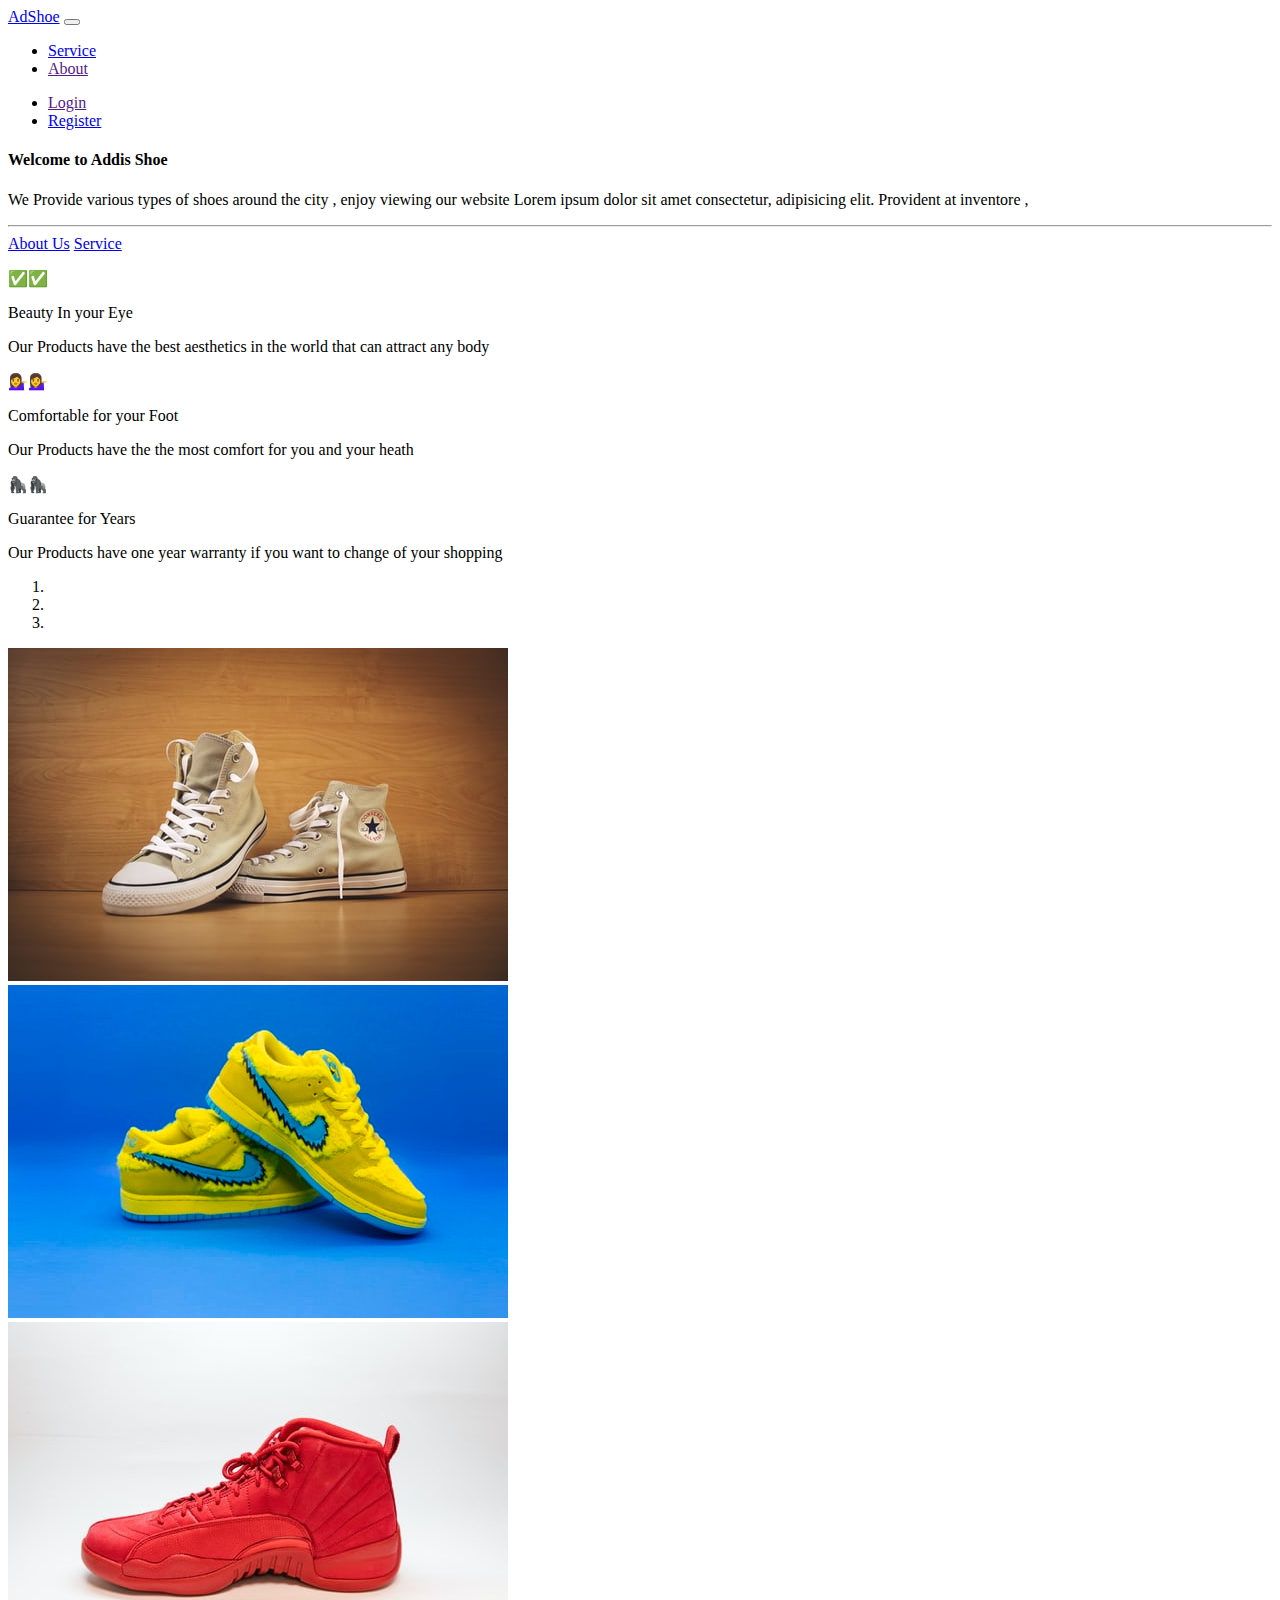
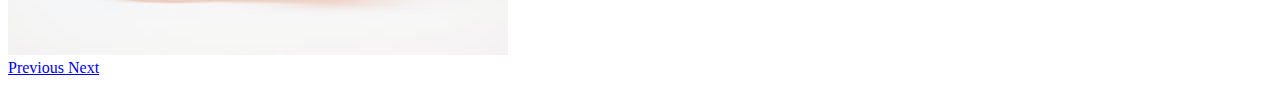
<file: Lab 01(ShoePurchaseWebsite)/index.html>
<!DOCTYPE html>
<html lang="en">

<head>
    <meta charset="UTF-8">
    <meta name="viewport" content="width=device-width, initial-scale=1.0">
    <title>Shoe Purchase Website</title>

    <!-- Bootstrap CSS CDN  -->
    <!-- You can Replace it with Local File on /assets/css/bootstrap.css -->
    <!-- Uncomment the line below .... -->

    <!-- <link rel="stylesheet" href="assets/css/bootstrap.min.css"> -->

    <link rel="stylesheet" href="https://cdn.jsdelivr.net/npm/bootstrap@4.5.3/dist/css/bootstrap.min.css" integrity="sha384-TX8t27EcRE3e/ihU7zmQxVncDAy5uIKz4rEkgIXeMed4M0jlfIDPvg6uqKI2xXr2" crossorigin="anonymous">

</head>

<body>

    <!-- Adding Navigation  -->
    <nav class="navbar navbar-expand-md navbar-dark bg-dark sticky-top">

        <!--  Adding a Logo on the left corner -->
        <a class="navbar-brand" href="index.html">AdShoe</a>

        <button class="navbar-toggler" type="button" data-toggle="collapse" data-target="#colNav" aria-controls="navbarSupportedContent" aria-expanded="false" aria-label="Toggle navigation">

            <span class="navbar-toggler-icon"></span>
      
       </button>



        <!-- Adding Collapse Target Div  -->
        <div class="collapse navbar-collapse" id="colNav">


            <!--  right sided navigation items  -->

            <ul class="navbar-nav ">

                <li class="nav-item">
                    <a class="nav-link" href="services.html">Service</a>
                </li>
                <li class="nav-item">
                    <a class="nav-link" href="">About</a>
                </li>

            </ul>


            <!-- To the left side side  -->
            <ul class="navbar-nav ml-auto">

                <li class="nav-item">
                    <a class="nav-link" href="">Login</a>
                </li>
                <li class="nav-item">
                    <a class="nav-link" href="register.html">Register</a>
                </li>

            </ul>

        </div>

    </nav>

    <!-- End of Navigation Code  -->

    <!-- Content on the center ... -->
    <div class="container-fluid">




        <!-- Adding Header/Hero Section  using Jumbotron -->

        <div class="jumbotron jumbotron-fluid">

            <div class="container">
                <h4>Welcome to Addis Shoe</h4>

                <p>We Provide various types of shoes around the city , enjoy viewing our website Lorem ipsum dolor sit amet consectetur, adipisicing elit. Provident at inventore ,</p>

                <hr class="my-4">

                <a class="btn btn-outline-info btn-lg" href="about.html">About Us</a>
                <a class="btn btn-info btn-lg" href="service.html">Service</a>
            </div>
        </div>

        <!-- End of Header/ Jumbotron -->



        <!-- Features Section with Grid  -->

        <!-- Features of Our Shoe -->
        <div class="row text-center px-4">

            <div class="col-lg-4">
                <p>✅✅</p>

                <p class="font-weight-bold"> Beauty In your Eye</p>
                <p>Our Products have the best aesthetics in the world that can attract any body</p>
            </div>

            <div class="col-lg-4">
                <p>💁‍♀️💁‍♀️</p>
                <p class="font-weight-bold"> Comfortable for your Foot</p>
                <p>Our Products have the the most comfort for you and your heath</p>
            </div>

            <div class="col-lg-4">
                <p>🦍🦍</p>
                <p class="font-weight-bold"> Guarantee for Years </p>
                <p>Our Products have one year warranty if you want to change of your shopping</p>
            </div>
        </div>

        <!-- End of Features Section  -->


        <!-- Adding Carousel for showing latest product's  -->

        <!-- Some of the products from store -->
        <div id="MySlide" class="carousel slide my-4" data-ride="carousel">

            <!-- Adding Indicators  -->

            <ol class="carousel-indicators">
                <li data-target="#MySlide" data-slide-to="0" class="active"></li>
                <li data-target="#MySlide" data-slide-to="1"></li>
                <li data-target="#MySlide" data-slide-to="2"></li>
            </ol>
            <!-- End of Indicators  -->
            <div class="carousel-inner">
                <div class="carousel-item active">
                    <img src="assets/img/Shoe1.jpg" class="d-block w-100" alt="...">
                </div>
                <div class="carousel-item">
                    <img src="assets/img/Shoe2.jpg" class="d-block w-100" alt="...">
                </div>
                <div class="carousel-item">
                    <img src="assets/img/Shoe3.jpg" class="d-block w-100" alt="...">
                </div>
            </div>
            <!-- Adding Next/Prev  -->
            <a class="carousel-control-prev" href="#MySlide" role="button" data-slide="prev">
                <span class="carousel-control-prev-icon bg-info" aria-hidden="true"></span>
                <span class="sr-only">Previous</span>
            </a>
            <a class="carousel-control-next" href="#MySlide" role="button" data-slide="next">
                <span class="carousel-control-next-icon bg-info" aria-hidden="true"></span>
                <span class="sr-only">Next</span>
            </a>

            <!-- End of Next/Prev -->
        </div>


        <!-- End of carousel -->




    </div>
    <!-- End of Container  -->






















    <!-- Optional JavaScript; choose one of the two! -->

    <!-- Option 1: jQuery and Bootstrap Bundle (includes Popper) -->
    <script src="https://code.jquery.com/jquery-3.5.1.slim.min.js" integrity="sha384-DfXdz2htPH0lsSSs5nCTpuj/zy4C+OGpamoFVy38MVBnE+IbbVYUew+OrCXaRkfj" crossorigin="anonymous"></script>
    <script src="https://cdn.jsdelivr.net/npm/bootstrap@4.5.3/dist/js/bootstrap.bundle.min.js" integrity="sha384-ho+j7jyWK8fNQe+A12Hb8AhRq26LrZ/JpcUGGOn+Y7RsweNrtN/tE3MoK7ZeZDyx" crossorigin="anonymous"></script>

    <!-- Option 2: jQuery, Popper.js, and Bootstrap JS
    <script src="https://code.jquery.com/jquery-3.5.1.slim.min.js" integrity="sha384-DfXdz2htPH0lsSSs5nCTpuj/zy4C+OGpamoFVy38MVBnE+IbbVYUew+OrCXaRkfj" crossorigin="anonymous"></script>
    <script src="https://cdn.jsdelivr.net/npm/popper.js@1.16.1/dist/umd/popper.min.js" integrity="sha384-9/reFTGAW83EW2RDu2S0VKaIzap3H66lZH81PoYlFhbGU+6BZp6G7niu735Sk7lN" crossorigin="anonymous"></script>
    <script src="https://cdn.jsdelivr.net/npm/bootstrap@4.5.3/dist/js/bootstrap.min.js" integrity="sha384-w1Q4orYjBQndcko6MimVbzY0tgp4pWB4lZ7lr30WKz0vr/aWKhXdBNmNb5D92v7s" crossorigin="anonymous"></script>
    -->



    <!-- You can Replace it with Local File on /assets/js/-->
    <!-- Uncomment the line below ....and remove the above codes for script includes  -->

    <!-- <script src="assets/js/jquery.js"></script>
    <script src="assets/js/bootstrap.bundle.min.js"></script>
    <script src="assets/js/bootstrap.min.js"></script> -->

</body>

</html>
</file>
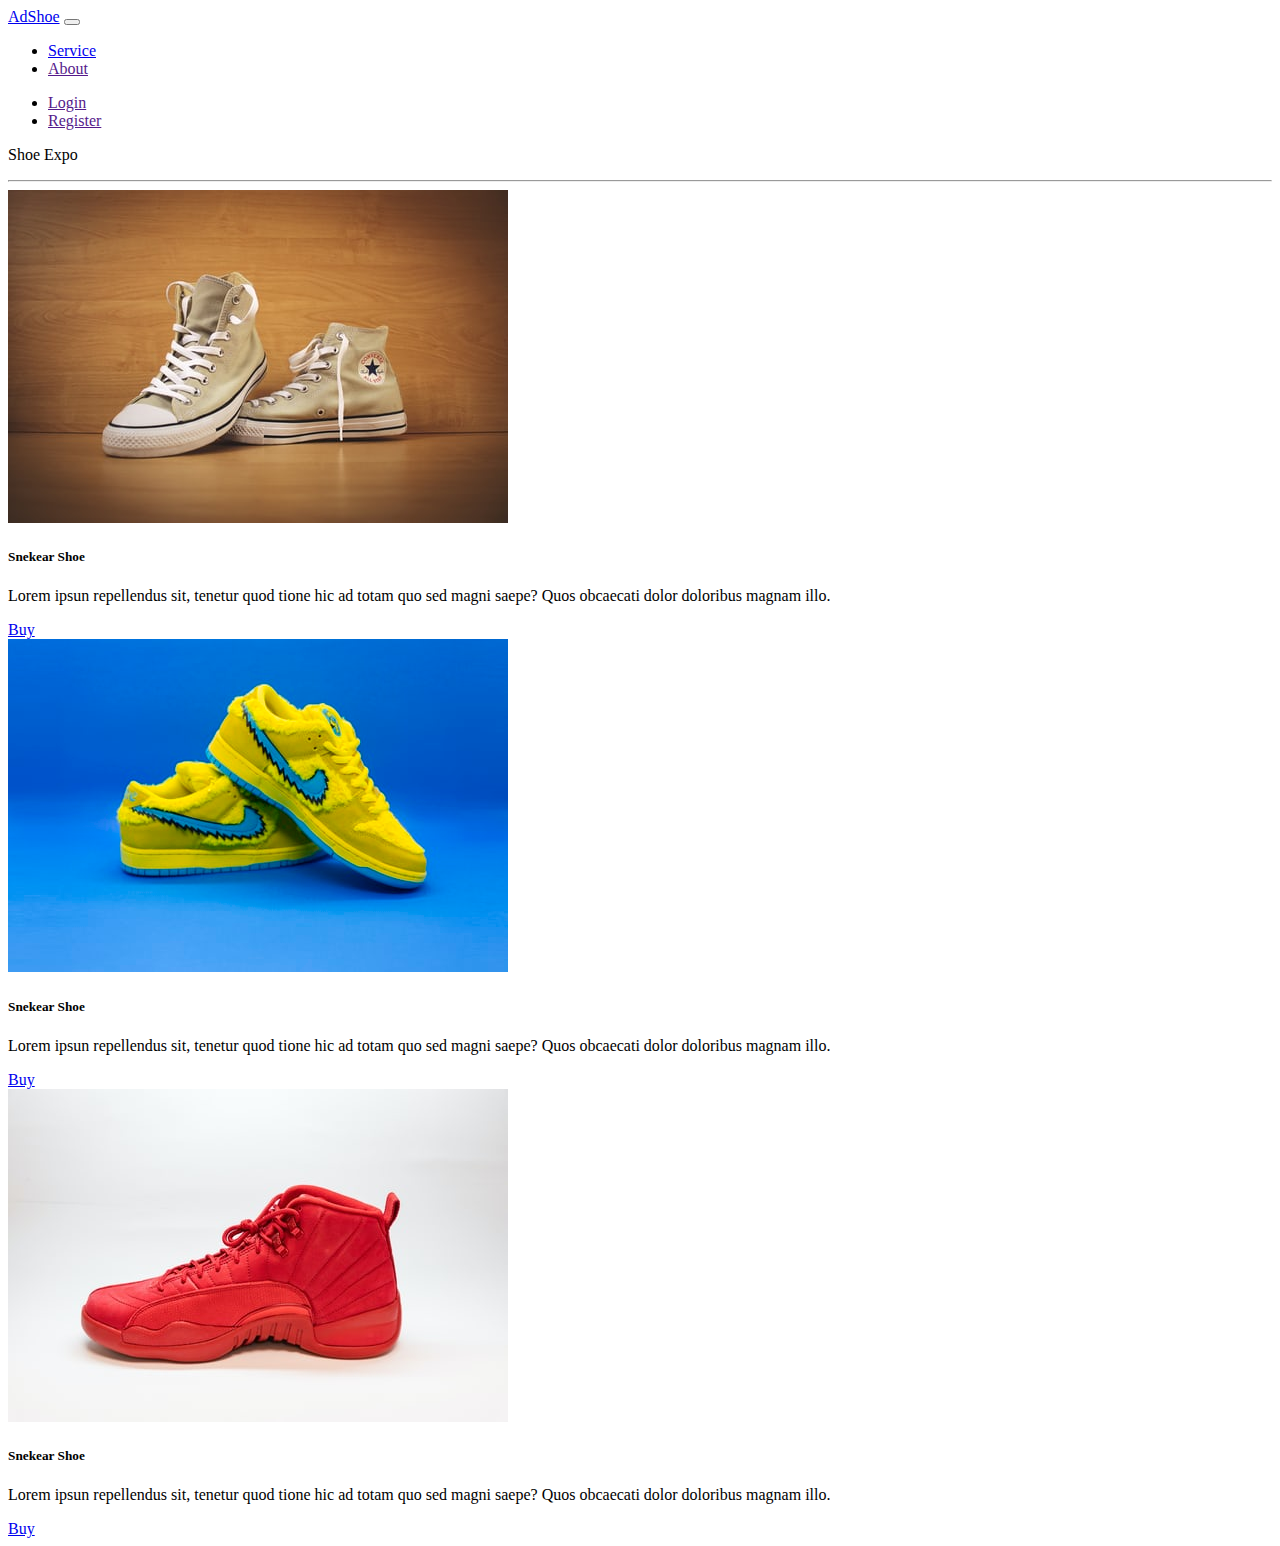
<file: Lab 01(ShoePurchaseWebsite)/services.html>
<!DOCTYPE html>
<html lang="en">

<head>
    <meta charset="UTF-8">
    <meta name="viewport" content="width=device-width, initial-scale=1.0">
    <title>Shoe Purchase Website</title>

    <!-- Bootstrap CSS CDN  -->
    <!-- You can Replace it with Local File on /assets/css/bootstrap.css -->
    <!-- Uncomment the line below .... -->

    <!-- <link rel="stylesheet" href="assets/css/bootstrap.min.css"> -->

    <link rel="stylesheet" href="https://cdn.jsdelivr.net/npm/bootstrap@4.5.3/dist/css/bootstrap.min.css" integrity="sha384-TX8t27EcRE3e/ihU7zmQxVncDAy5uIKz4rEkgIXeMed4M0jlfIDPvg6uqKI2xXr2" crossorigin="anonymous">

</head>

<body>

    <!-- Adding Navigation  -->
    <nav class="navbar navbar-expand-md navbar-dark bg-dark sticky-top">

        <!--  Adding a Logo on the left corner -->
        <a class="navbar-brand" href="index.html">AdShoe</a>

        <button class="navbar-toggler" type="button" data-toggle="collapse" data-target="#colNav" aria-controls="navbarSupportedContent" aria-expanded="false" aria-label="Toggle navigation">

            <span class="navbar-toggler-icon"></span>
      
       </button>



        <!-- Adding Collapse Target Div  -->
        <div class="collapse navbar-collapse" id="colNav">


            <!--  right sided navigation items  -->

            <ul class="navbar-nav ">

                <li class="nav-item">
                    <a class="nav-link" href="services.html">Service</a>
                </li>
                <li class="nav-item">
                    <a class="nav-link" href="">About</a>
                </li>

            </ul>


            <!-- To the left side side  -->
            <ul class="navbar-nav ml-auto">

                <li class="nav-item">
                    <a class="nav-link" href="">Login</a>
                </li>
                <li class="nav-item">
                    <a class="nav-link" href="">Register</a>
                </li>

            </ul>

        </div>

    </nav>

    <!-- End of Navigation Code  -->

    <p class="display-4">Shoe Expo</p>
    <hr class="mx-auto">


    <!-- Content on the center ... -->
    <div class="container-fluid">

        <!-- Card Demo here  -->

        <div class="row text-center">

            <div class="col-md-4">

                <div class="card ">
                    <img class="card-img-top img-fluid " src="assets/img/Shoe1.jpg" alt=" ">
                    <div class="card-body ">
                        <h5 class="card-title ">Snekear Shoe</h5>
                        <p class="card-text ">Lorem ipsun repellendus sit, tenetur quod tione hic ad totam quo sed magni saepe? Quos obcaecati dolor doloribus magnam illo.
                        </p>
                        <a href=" " class="btn btn-primary btn-lg ">Buy</a>
                    </div>
                </div>
            </div>


            <div class="col-md-4">

                <div class="card ">
                    <img class="card-img-top img-fluid " src="assets/img/Shoe2.jpg" alt=" ">
                    <div class="card-body ">
                        <h5 class="card-title ">Snekear Shoe</h5>
                        <p class="card-text ">Lorem ipsun repellendus sit, tenetur quod tione hic ad totam quo sed magni saepe? Quos obcaecati dolor doloribus magnam illo.
                        </p>
                        <a href=" " class="btn btn-primary btn-lg ">Buy</a>
                    </div>
                </div>
            </div>

            <div class="col-md-4">

                <div class="card ">
                    <img class="card-img-top img-fluid " src="assets/img/Shoe3.jpg" alt=" ">
                    <div class="card-body ">
                        <h5 class="card-title ">Snekear Shoe</h5>
                        <p class="card-text ">Lorem ipsun repellendus sit, tenetur quod tione hic ad totam quo sed magni saepe? Quos obcaecati dolor doloribus magnam illo.
                        </p>
                        <a href=" " class="btn btn-primary btn-lg ">Buy</a>
                    </div>
                </div>
            </div>

        </div>


    </div>
    <!-- End of Container  -->






















    <!-- Optional JavaScript; choose one of the two! -->

    <!-- Option 1: jQuery and Bootstrap Bundle (includes Popper) -->
    <script src="https://code.jquery.com/jquery-3.5.1.slim.min.js " integrity="sha384-DfXdz2htPH0lsSSs5nCTpuj/zy4C+OGpamoFVy38MVBnE+IbbVYUew+OrCXaRkfj " crossorigin="anonymous "></script>
    <script src="https://cdn.jsdelivr.net/npm/bootstrap@4.5.3/dist/js/bootstrap.bundle.min.js " integrity="sha384-ho+j7jyWK8fNQe+A12Hb8AhRq26LrZ/JpcUGGOn+Y7RsweNrtN/tE3MoK7ZeZDyx " crossorigin="anonymous "></script>

    <!-- Option 2: jQuery, Popper.js, and Bootstrap JS
    <script src="https://code.jquery.com/jquery-3.5.1.slim.min.js " integrity="sha384-DfXdz2htPH0lsSSs5nCTpuj/zy4C+OGpamoFVy38MVBnE+IbbVYUew+OrCXaRkfj " crossorigin="anonymous "></script>
    <script src="https://cdn.jsdelivr.net/npm/popper.js@1.16.1/dist/umd/popper.min.js " integrity="sha384-9/reFTGAW83EW2RDu2S0VKaIzap3H66lZH81PoYlFhbGU+6BZp6G7niu735Sk7lN " crossorigin="anonymous "></script>
    <script src="https://cdn.jsdelivr.net/npm/bootstrap@4.5.3/dist/js/bootstrap.min.js " integrity="sha384-w1Q4orYjBQndcko6MimVbzY0tgp4pWB4lZ7lr30WKz0vr/aWKhXdBNmNb5D92v7s " crossorigin="anonymous "></script>
    -->



    <!-- You can Replace it with Local File on /assets/js/-->
    <!-- Uncomment the line below ....and remove the above codes for script includes  -->

    <!-- <script src="assets/js/jquery.js "></script>
    <script src="assets/js/bootstrap.bundle.min.js "></script>
    <script src="assets/js/bootstrap.min.js "></script> -->

</body>

</html>
</file>
